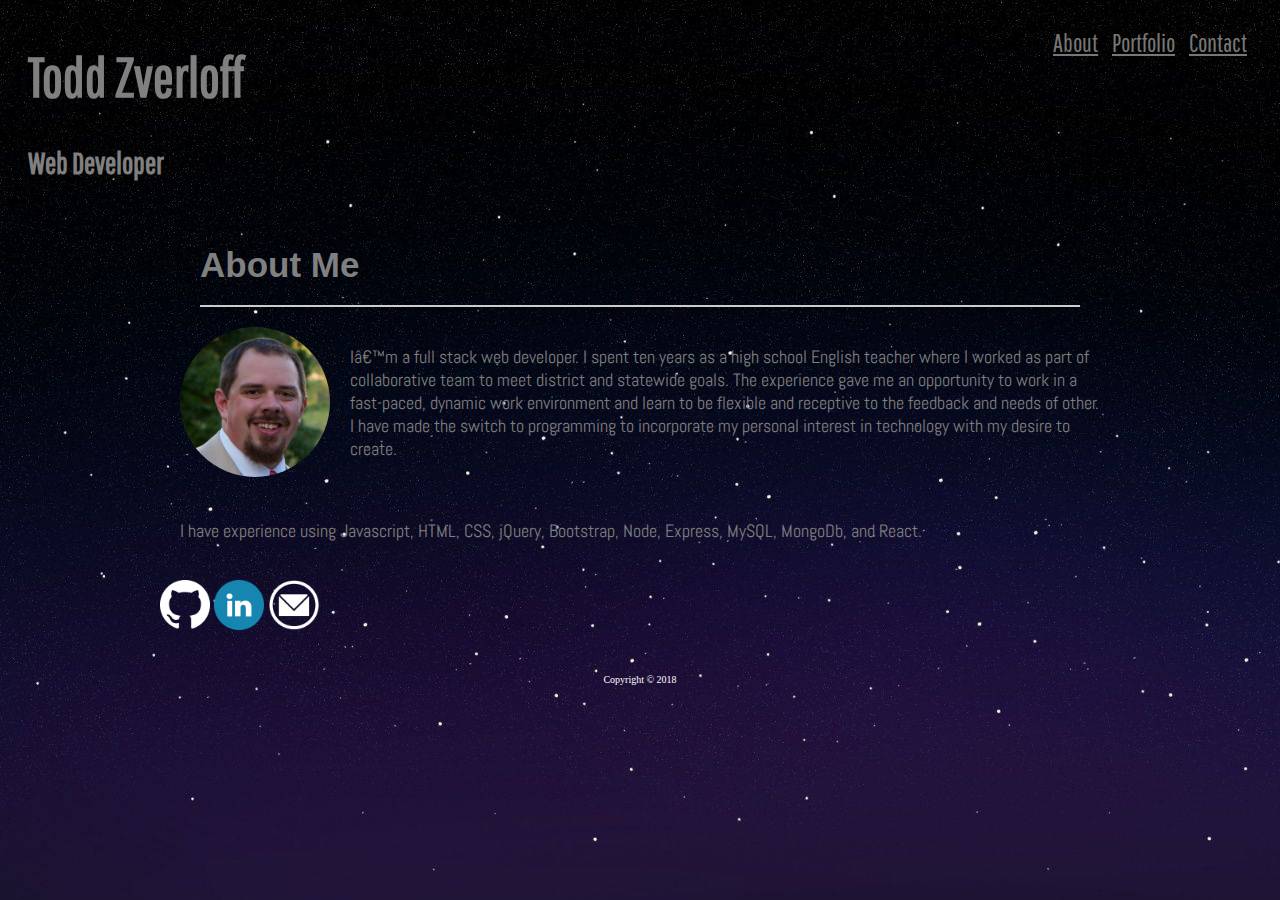
<file: index.html>
<!DOCTYPE HTML>
<html lang="en-us">
    <head>
        <meta charset"UTF-8">
        <title>Todd Zverloff | Web Developer</title>
        <link rel="stylesheet" href="https://maxcdn.bootstrapcdn.com/bootstrap/3.3.6/css/bootstrap.min.css" integrity="sha384-1q8mTJOASx8j1Au+a5WDVnPi2lkFfwwEAa8hDDdjZlpLegxhjVME1fgjWPGmkzs7" crossorigin="anonymous">
        <link rel="stylesheet" type="text/css" href="assets/css/style.css">
        <link href="https://fonts.googleapis.com/css?family=Abel|Aldrich|Fjalla+One|Kanit|Khand|Open+Sans+Condensed:300|Pathway+Gothic+One|Poiret+One|Rajdhani|Ubuntu+Condensed" rel="stylesheet">    </head>
    <body background="assets/images/stars.jpg">
        
        <div>
            <div id="nameDiv">
            <h1 class="name">Todd Zverloff</h1>
            <h2 class="title">Web Developer</h2>
            </div>

            <div class="top-menu">
                <a class="menu-item" href="index.html">About</a>
                <a class="menu-item" href="portfolio.html">Portfolio</a>
                <a class="menu-item" href="mailto:toddzverloff@gmail.com">Contact</a>
            </div>
        </div>
        
        <div class="about-body">
            <h1 class="header">About Me</h1>
            
            <div class="profile-pic">
                <img src="assets/images/todd.jpg" id="me" alt="picture of Todd Zverloff" height="150" width="150">
            </div>
            <div class="paragraph">
                <p>I’m a full stack web developer. I spent ten years as a high school English teacher where I worked as part of collaborative team to meet district and statewide goals. The experience gave me an opportunity to work in a fast-paced, dynamic work environment and learn to be flexible and receptive to the feedback and needs of other. I have made the switch to programming to incorporate my personal interest in technology with my desire to create.</p>
                <br>
                <p>I have experience using Javascript, HTML, CSS, jQuery, Bootstrap, Node, Express, MySQL, MongoDb, and React.</p>
            </div>
            <div id="icons">
                <a href="https://github.com/Zverloff/" target="_blank"><img src="assets/images/github.png" height="50" width="50" /></a>
                <a href="https://www.linkedin.com/in/todd-zverloff-316bb5140/" target="_blank"><img src="assets/images/linkedin.png" height="50" width="50" /></a>
                <a href="mailto:toddzverloff@gmail.com"><img src="assets/images/email.png" height="50" width="50" /></a>
            </div>
        </div>

        <div>
            <p class="footer">Copyright &#169 2018</p>
        </div>
    </body>
</html>
</file>
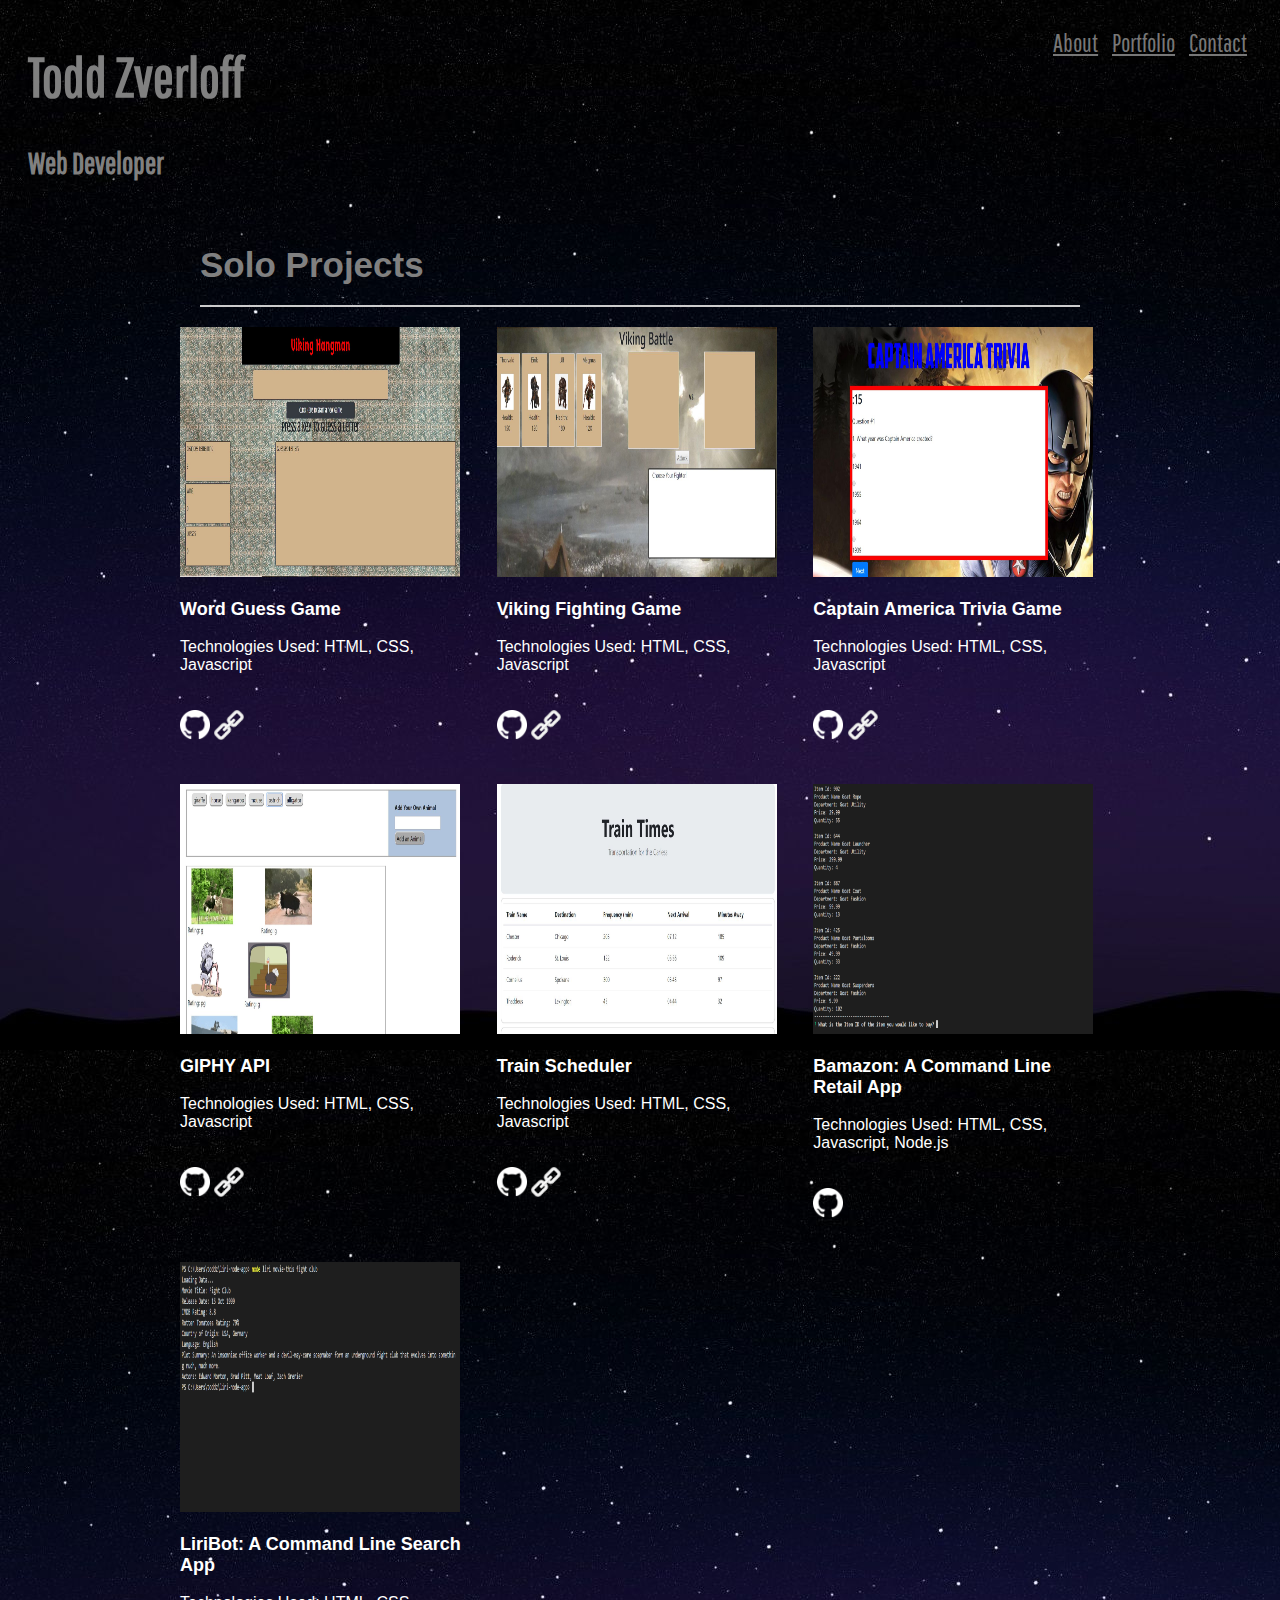
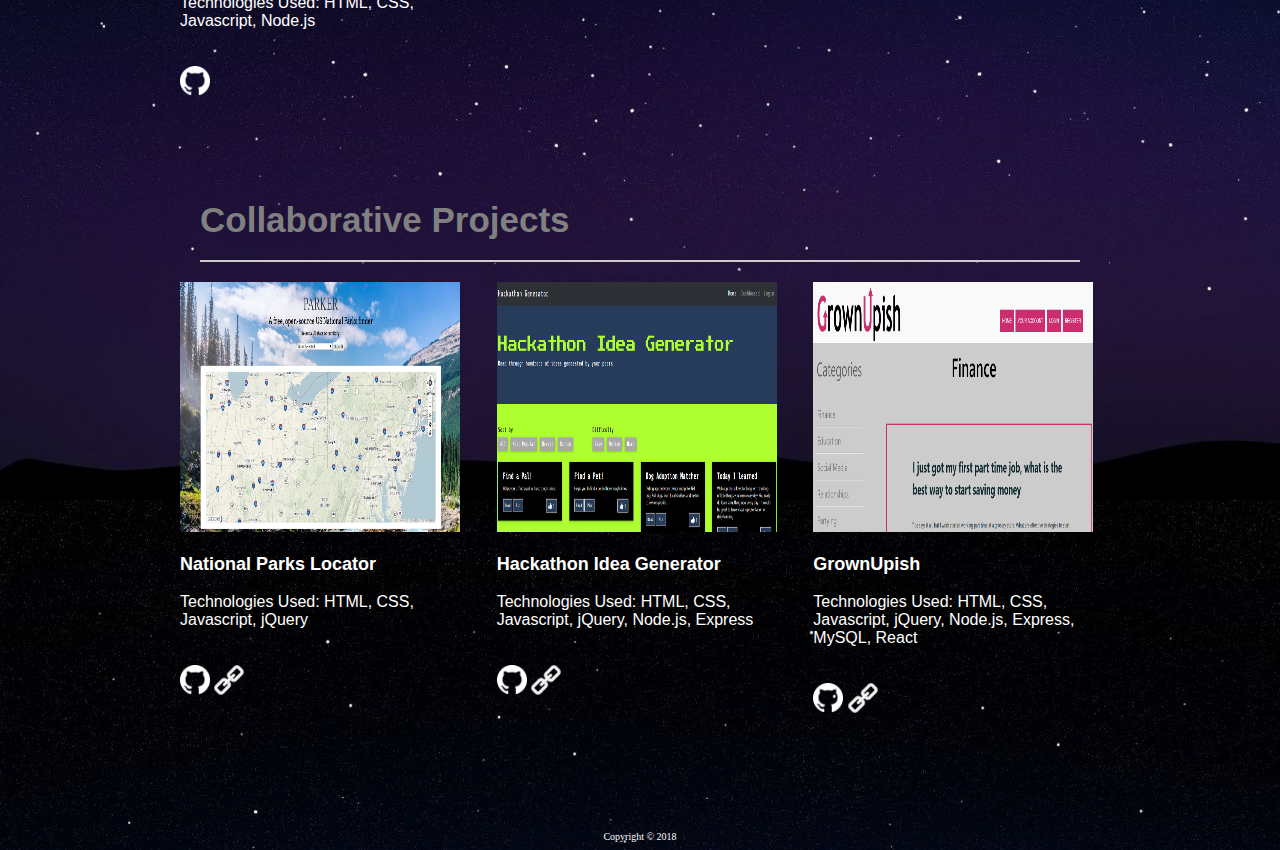
<file: portfolio.html>
<!DOCTYPE HTML>
<html lang="en-us">
    <head>
        <meta charset"UTF-8">
        <title>Todd Zverloff | Web Developer</title>
        <link rel="stylesheet" href="https://maxcdn.bootstrapcdn.com/bootstrap/3.3.6/css/bootstrap.min.css" integrity="sha384-1q8mTJOASx8j1Au+a5WDVnPi2lkFfwwEAa8hDDdjZlpLegxhjVME1fgjWPGmkzs7" crossorigin="anonymous">
        <link rel="stylesheet" type="text/css" href="assets/css/style.css">
        <link href="https://fonts.googleapis.com/css?family=Abel|Aldrich|Fjalla+One|Kanit|Khand|Open+Sans+Condensed:300|Pathway+Gothic+One|Poiret+One|Rajdhani|Ubuntu+Condensed" rel="stylesheet">
    </head>
    <body background="assets/images/stars.jpg">
          
        <div>
                <div id="nameDiv">
                <h1 class="name">Todd Zverloff</h1>
                <h2 class="title">Web Developer</h2>
                </div>
    
                <div class="top-menu">
                    <a class="menu-item" href="index.html">About</a>
                    <a class="menu-item" href="portfolio.html">Portfolio</a>
                    <a class="menu-item" href="mailto:toddzverloff@gmail.com">Contact</a>
                </div>
            </div>
        
        <div class="portfolio-body">
            <h1 class="header">Solo Projects</h1>
            <div class="portfolio-layout">
                <div class="one">                    
                    <img src="assets/images/wordguess.jpg" alt="word guess" height="250" width="280">
                    <p class="portNames">Word Guess Game</p>
                    <p class="tech">Technologies Used: HTML, CSS, Javascript</p>
                    <a href="https://github.com/Zverloff/Word-Guess-Game" target="_blank"><img src="assets/images/github.png" height="30" width="30" class="portLink" /></a>                   
                    <a href="https://zverloff.github.io/Word-Guess-Game/" target="_blank"><img src="assets/images/link.png" height="30" width="30" class="portLink" /></a>                   
                </div>
                <div class="two">
                    <img src="assets/images/vikingbattle.jpg" alt="Viking battle" height="250" width="280">
                    <p class="portNames">Viking Fighting Game</p>
                    <p class="tech">Technologies Used: HTML, CSS, Javascript</p>
                    <a href="https://github.com/Zverloff/unit-4-game" target="_blank"><img src="assets/images/github.png" height="30" width="30" class="portLink" /></a>                   
                    <a href="https://zverloff.github.io/unit-4-game/" target="_blank"><img src="assets/images/link.png" height="30" width="30" class="portLink" /></a>                                
                </div>
                <div class="three">
                    <img src="assets/images/cap.jpg" alt="Captain America" height="250" width="280">
                    <p class="portNames">Captain America Trivia Game</p>
                    <p class="tech">Technologies Used: HTML, CSS, Javascript</p>
                    <a href="https://github.com/Zverloff/TriviaGame" target="_blank"><img src="assets/images/github.png" height="30" width="30" class="portLink" /></a>                   
                    <a href="https://zverloff.github.io/TriviaGame/" target="_blank"><img src="assets/images/link.png" height="30" width="30" class="portLink" /></a>                     
                </div>
                <br>
                <div class="four">
                    <img src="assets/images/animals.jpg" alt="choice of animals" height="250" width="280">
                    <p class="portNames">GIPHY API</p>
                    <p class="tech">Technologies Used: HTML, CSS, Javascript</p>
                    <a href="https://github.com/Zverloff/GIPHY-API" target="_blank"><img src="assets/images/github.png" height="30" width="30" class="portLink" /></a>                   
                    <a href="https://zverloff.github.io/GIPHY-API/" target="_blank"><img src="assets/images/link.png" height="30" width="30" class="portLink" /></a>                     
                </div>
                <div class="five">
                    <img src="assets/images/train.jpg" alt="train" height="250" width="280">
                    <p class="portNames">Train Scheduler</p>
                    <p class="tech">Technologies Used: HTML, CSS, Javascript</p>
                    <a href="https://github.com/Zverloff/TrainTime" target="_blank"><img src="assets/images/github.png" height="30" width="30" class="portLink" /></a>                   
                    <a href="https://zverloff.github.io/TrainTime/" target="_blank"><img src="assets/images/link.png" height="30" width="30" class="portLink" /></a>                     
                </div>
                
                <div class="six">
                    <img src="assets/images/bamazon.PNG" alt="code" height="250" width="280">
                    <p class="portNames">Bamazon: A Command Line Retail App</p>
                    <p class="tech">Technologies Used: HTML, CSS, Javascript, Node.js</p>
                    <a href="https://github.com/Zverloff/bamazon" target="_blank"><img src="assets/images/github.png" height="30" width="30" class="portLink" /></a>                   
                </div>
                <div class="seven">
                    <img src="assets/images/liri.PNG" alt="code" height="250" width="280">
                    <p class="portNames">LiriBot: A Command Line Search App</p>
                    <p class="tech">Technologies Used: HTML, CSS, Javascript, Node.js</p>
                    <a href="https://github.com/Zverloff/liri-node-app" target="_blank"><img src="assets/images/github.png" height="30" width="30" class="portLink" /></a>                   
                </div>
                
                
            </div>
            
        </div>
        <div class='portfolio-body'>
            <h1 class="header">Collaborative Projects</h1>
            <div class="portfolio-layout">
                <div class="one">
                    <img src="assets/images/park.jpg" alt="wilderness scene" height="250" width="280">
                    <p class="portNames">National Parks Locator</p>
                    <p class="tech">Technologies Used: HTML, CSS, Javascript, jQuery</p>
                    <a href="https://github.com/Durmstrang/Project-1" target="_blank"><img src="assets/images/github.png"
                            height="30" width="30" class="portLink" /></a>
                    <a href="https://durmstrang.github.io/Project-1/" target="_blank"><img src="assets/images/link.png" height="30"
                            width="30" class="portLink" /></a>
                </div>
                <div class="two">
                    <img src="assets/images/hackathon.PNG" alt="hackathon website" height="250" width="280">
                    <p class="portNames">Hackathon Idea Generator</p>
                    <p class="tech">Technologies Used: HTML, CSS, Javascript, jQuery, Node.js, Express</p>
                    <a href="https://github.com/ProjectPewter/HackathonApp" target="_blank"><img src="assets/images/github.png"
                            height="30" width="30" class="portLink" /></a>
                    <a href="https://hackathon-ideas.herokuapp.com" target="_blank"><img src="assets/images/link.png" height="30"
                            width="30" class="portLink" /></a>
                </div>
                <div class="three">
                    <img src="assets/images/grownup.PNG" alt="GrownUpish Website" height="250" width="280">
                    <p class="portNames">GrownUpish</p>
                    <p class="tech">Technologies Used: HTML, CSS, Javascript, jQuery, Node.js, Express, MySQL, React</p>
                    <a href="https://github.com/Case-Team-Seven/GrowingUp" target="_blank"><img src="assets/images/github.png"
                            height="30" width="30" class="portLink" /></a>
                    <a href="https://grownupish.herokuapp.com/topics/1/posts" target="_blank"><img src="assets/images/link.png" height="30"
                            width="30" class="portLink" /></a>
                </div>
        
            </div>
        </div>
        <br>
        <br>
        <br>


        <div>
            <p class="footer">Copyright &#169 2018</p>
        </div>
    </body>
</html>
</file>
<file: assets/css/style.css>
.top-menu {
    float: right;
    padding: 20px 20px 0px 0px;
    font-family: 'Pathway Gothic One', sans-serif;
    font-size: 25px;
    color: gray
    
}

a:link {
    color: #777777;
}

a:visited {
    color: #dddddd;
}

.top {
    background-color: white;
    overflow: auto;
    border-bottom: 1px solid #cccccc;
}

.top2 {
    width: 960px;
    margin: auto;
}
.paragraph {
    font-family: 'Abel', sans-serif;
    font-size: 18px;
    color: gray;
    padding: 10px;
    margin: 10px;
}

.top-margin {
    background-color: white;
}

.about-body {
    clear: both;
    margin: auto;
    width: 960px;
    padding: 20px;
    font-family: 'Arial', 'Helvetica Neue', Helvetica, sans-serif;
    margin-top: 20px;
   
    color: white;
}

.header {
    font-size: 35px;
    font-family: 'Ubuntu Condensed', sans-serif;
    border-bottom: 2px solid #cccccc;
    width: 880px;
    padding: 20px 0px;
    color: gray;
    font-weight: bold;
    margin:auto;
}

.profile-pic {
    float: left;
    margin: 20px;
    
}
#me {
    border-radius: 50%;
}

.footer {
    text-align: center;
    margin: auto;
    font-size: 10px;
    color: white;
    padding: 20px 0px 0px 0px;   
    bottom: 0px;
    right: 0;
    left: 0;
}

.name {
    font-size: 55px;
    font-family: 'Pathway Gothic One', sans-serif;
    color: gray;
    font-weight: bold;
    
}

.title {
    font-size: 30px;
    font-family: 'Pathway Gothic One', sans-serif;
    color: gray;

}

#nameDiv {
    float: left;
    padding-left: 20px;
}

.menu-item {
    padding: 5px;
}



.contact-body {
    clear: both;
    margin: auto;
    width: 960px;    
    padding: 20px;
    font-family: 'Arial', 'Helvetica Neue', Helvetica, sans-serif;
    color: white;
    margin-top: 20px;
}

input {
    width: 100%;
    margin: 8px 0;
}

.contact-form {
    padding: 20px;
    font-size: 16px;
}

.button {
    margin: 0px 0px 0px 20px;
    background-color: white;
    border: none;
    color: black;
    padding: 15px 32px;
    text-align: center;
    font-weight: bold;
    display: inline-block;
    font-size: 16px;
}

.portfolio-body {
    width: 960px;
    margin: auto;
    overflow: auto;
    clear: both;    
    padding: 20px;
    font-family: 'Arial', 'Helvetica Neue', Helvetica, sans-serif;
    margin-top: 20px;
    
    color: white;
}

.portfolio-layout {
    display: grid;
    grid-template-columns: repeat(3, 1fr);
    grid-gap: 10px;
    grid-auto-rows: minmax(100px, auto);
    margin: 10px;
}

.one {
    grid-column: 1;
    grid-row: 1;
    margin: 10px;
    
}

.two {
    grid-column: 2;
    grid-row: 1;
    margin: 10px;
 
}

.three {
    grid-column: 3;
    grid-row: 1;
    margin: 10px;

}

.four {
    grid-column: 1;
    grid-row: 2;
    margin: 10px;
    margin-top: 20px;

}

.five {
    grid-column: 2;
    grid-row: 2;
    margin: 10px;
    margin-top: 20px;


}

.six {
    grid-column: 3;
    grid-row: 2;
    margin: 10px;
    margin-top: 20px;


}
.seven {
    grid-column: 1;
    grid-row: 3;
    margin: 10px;
    margin-top: 20px;

}

.eight {
    grid-column: 2;
    grid-row: 3;
    margin: 10px;
    margin-top: 20px;


}

.nine {
    grid-column: 3;
    grid-row: 3;
    margin: 10px;
    margin-top: 20px;


}

.btn {
    position: relative;
    width: 100%;
    top: 75%;
    background-color:white;
    color: black;
    font-size: 16px;
    padding: 10px;
    font-weight: bold;


}

.portLink {    
    margin-top: 20px;
}

.portNames {
    font-family: 'Arial', 'Helvetica Neue', Helvetica, sans-serif;
    color: white;
    font-size: 18px;
    font-weight: bold
}
</file>
